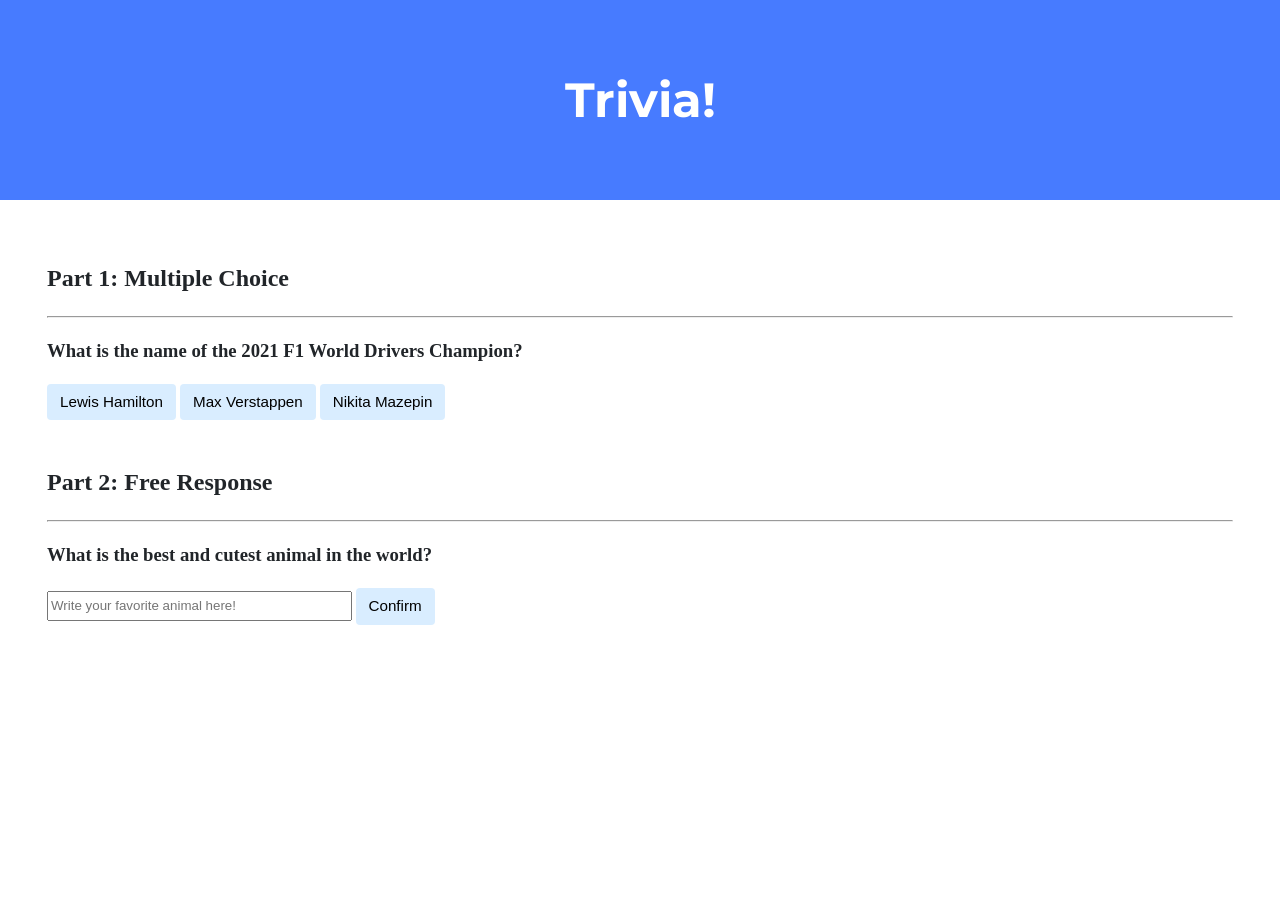
<file: Web/lab8/index.html>
<!DOCTYPE html>

<html lang="en">
    <head>
        <link href="https://fonts.googleapis.com/css2?family=Montserrat:wght@500&display=swap" rel="stylesheet">
        <link href="styles.css" rel="stylesheet">
        <title>Trivia!</title>

        <script>
            document.addEventListener('DOMContentLoaded', () => {
                // Add code to check answers to questions
                let feedback = document.querySelector('#feedback');
                let hasAnswered = false;

                // checking wrong answers
                let wrongAnswers = document.querySelectorAll('.wrong');
                wrongAnswers.forEach(button => {
                    button.addEventListener('click', () => {
                        if (!hasAnswered)
                        {
                            button.style.backgroundColor = 'red';
                            feedback.style.color = 'red';
                            feedback.textContent = 'Incorrect!';
                            hasAnswered = true;
                        }
                    });
                });
    
                // checking right answers
                let rightAnswers = document.querySelectorAll('.right');
                rightAnswers.forEach(button => {
                    button.addEventListener('click', () => {
                        if (!hasAnswered)
                        {
                            button.style.backgroundColor = 'green';
                            feedback.style.color = 'green';
                            feedback.textContent = 'Correct!';
                            hasAnswered = true;
                        }
                    });
                });

                let confirm = document.querySelector('#confirm');
                let freeFeedback = document.querySelector('#free-feedback');
                confirm.addEventListener('click', () => {
                    let answer = document.querySelector('input').value;
                    if (answer.toLowerCase() !== 'cat')
                    {
                        freeFeedback.style.color = 'red';
                        freeFeedback.textContent = 'Incorrect!';
                    }
                    else
                    {  
                        freeFeedback.style.color = 'green';
                        freeFeedback.textContent = 'Correct!';
                    }
                })
            });
        </script>

    </head>
    <body>

        <div class="jumbotron">
            <h1>Trivia!</h1>
        </div>

        <div class="container">

            <div class="section">
                <h2>Part 1: Multiple Choice </h2>
                <hr>
                <!-- Add multiple choice question here -->
                <h3>What is the name of the 2021 F1 World Drivers Champion?</h3>
                <p id="feedback"></p>
                <button class="wrong">Lewis Hamilton</button>
                <button class="right">Max Verstappen</button>
                <button class="wrong">Nikita Mazepin</button>


            </div>

            <div class="section">
                <h2>Part 2: Free Response</h2>
                <hr>

                <!-- Add free response question here -->
                <h3>What is the best and cutest animal in the world?</h3>
                <p id="free-feedback"></p>
                <input type="text" placeholder="Write your favorite animal here!">
                <button id="confirm">Confirm</button>

            </div>

        </div>
    </body>
</html>
</file>
<file: Web/lab8/styles.css>
body {
    background-color: #fff;
    color: #212529;
    font-size: 1rem;
    font-weight: 400;
    line-height: 1.5;
    margin: 0;
    text-align: left;
}

.container {
    margin-left: auto;
    margin-right: auto;
    padding-left: 15px;
    padding-right: 15px;
}

.jumbotron {
    background-color: #477bff;
    color: #fff;
    margin-bottom: 2rem;
    padding: 2rem 1rem;
    text-align: center;
}

.section {
    padding: 0.5rem 2rem 1rem 2rem;
}

.section:hover {
    background-color: #f5f5f5;
    transition: color 2s ease-in-out, background-color 0.15s ease-in-out;
}

h1 {
    font-family: 'Montserrat', sans-serif;
    font-size: 48px;
}

button, input[type="submit"] {
    background-color: #d9edff;
    border: 1px solid transparent;
    border-radius: 0.25rem;
    font-size: 0.95rem;
    font-weight: 400;
    line-height: 1.5;
    padding: 0.375rem 0.75rem;
    text-align: center;
    transition: color 0.15s ease-in-out, background-color 0.15s ease-in-out, border-color 0.15s ease-in-out, box-shadow 0.15s ease-in-out;
    vertical-align: middle;
}


input[type="text"] {
    line-height: 1.8;
    width: 25%;
}

input[type="text"]:hover {
    background-color: #f5f5f5;
    transition: color 2s ease-in-out, background-color 0.15s ease-in-out;
}
</file>
